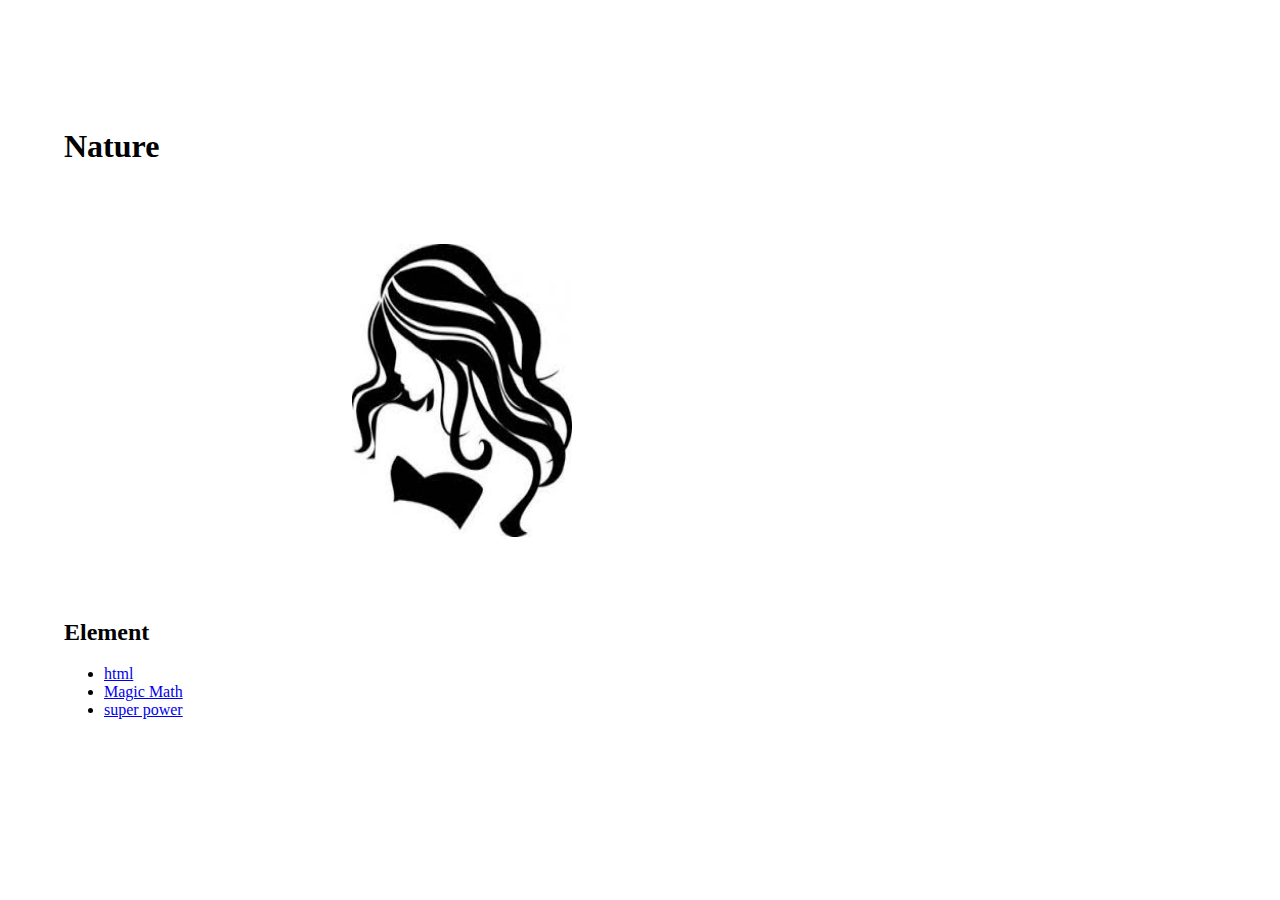
<file: index.html>
<!doctype html>
<html>
	<head>
		<meta charset="UTF-8">
		<title>Handpage</title>
		<link rel="stylesheet" href="home.css" type="text/css">
	</head>
	<body>
		<h1>Nature</h1>
		<img src="female.jpg" width="220" height="293" alt="female">
		<h2>Element</h2>
		<ul>
			<li><a href="start.html">html</li>
			<li><a href="a1.html">Magic Math</li>
			<li><a href="06.html">super power</li>
		</ul>
	<body>
</html>
</file>
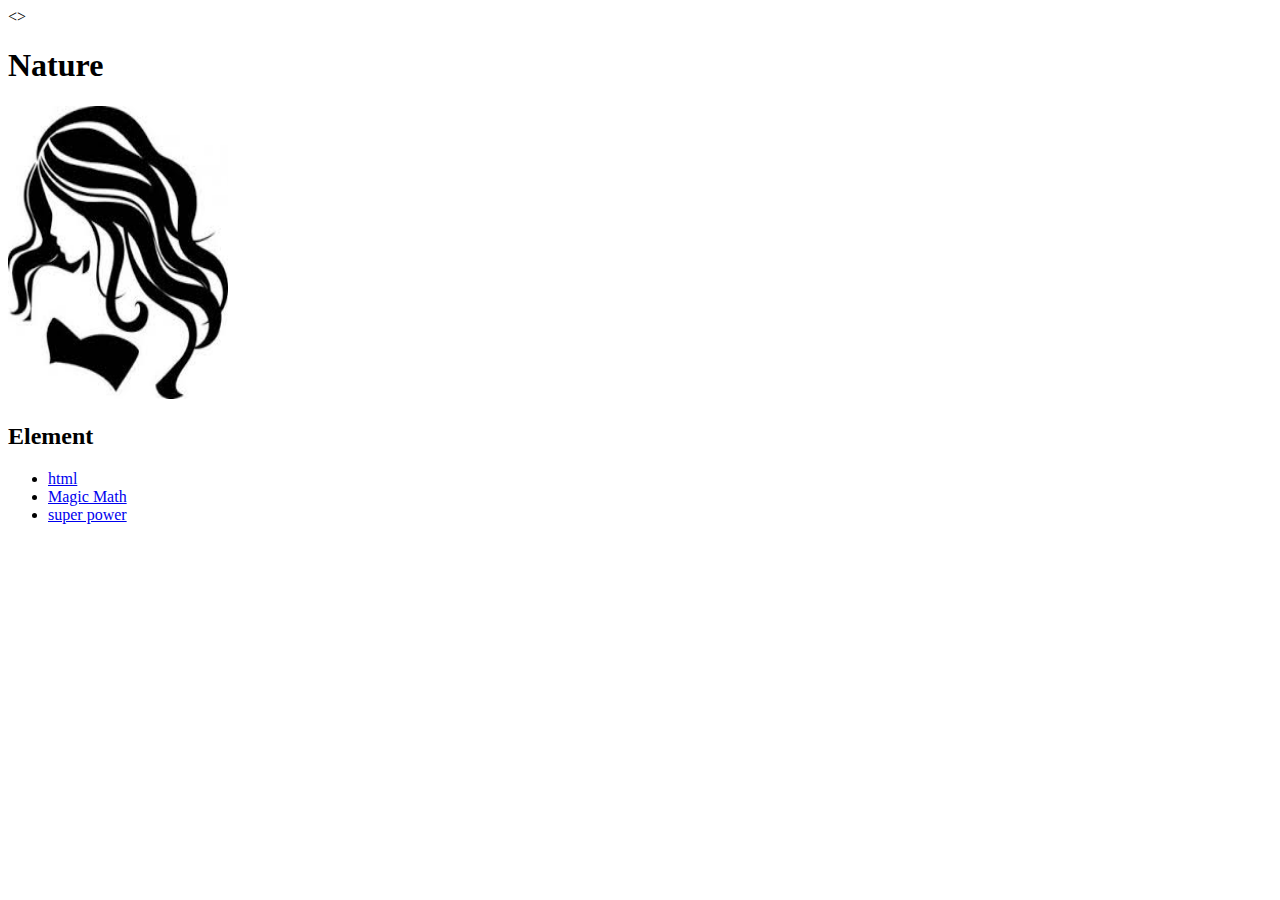
<file: 0321.html>
<!doctype html>
<html>
	<head>
		<meta charset="UTF-8">
		<title>Handpage</title>
		<>
	</head>
	<body>
		<h1>Nature</h1>
		<img src="female.jpg" width="220" height="293" alt="female">
		<h2>Element</h2>
		<ul>
			<li><a href="1.html">html</li>
			<li><a href="2.html">Magic Math</li>
			<li><a href="3.html">super power</li>
		</ul>
	<body>
</html>
</file>
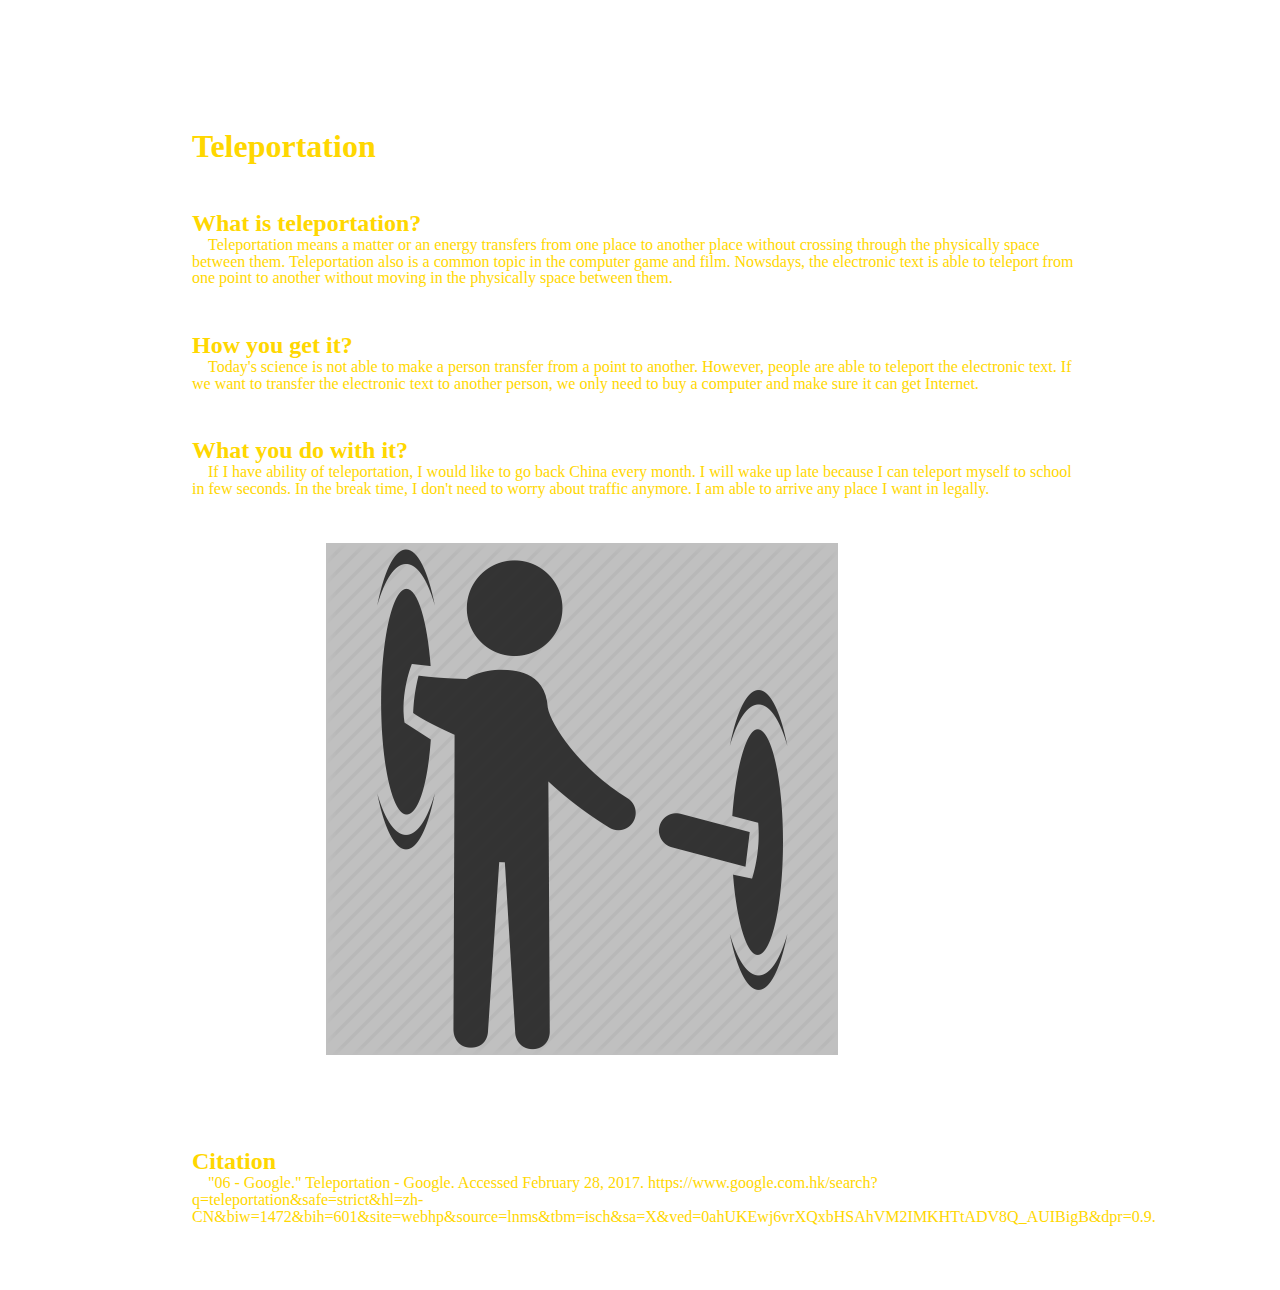
<file: 06.html>
<!doctype html>
<html>
	<head>
		<meta charset="UTF-8">
		<title>My Speical Power</title>
		<link rel="stylesheet" href="hm1.css" type="text/css">
	</head>
	<body>
		<h1>Teleportation</h1>
		<h2>What is teleportation?</h2>
		<p>Teleportation means a matter or an energy transfers from one place to another place without crossing through the physically space between them. Teleportation also is a common topic in the computer game and film. Nowsdays, the electronic text is able to teleport from one point to another without moving in the physically space between them.</p>
		<h2>How you get it?</h2>
		<p>Today's science is not able to make a person transfer from a point to another. However, people are able to teleport the electronic text. If we want to transfer the electronic text to another person, we only need to buy a computer and make sure it can get Internet.</p> 
		<h2>What you do with it?</h2>
		<p>If I have ability of teleportation, I would like to go back China every month. I will wake up late because I can teleport myself to school in few seconds. In the break time, I don't need to worry about traffic anymore. I am able to arrive any place I want in legally.</p>
		<img src="./06.png" width="512" height="512" alt="the Image of teleportation sample">
		<h2>Citation</h2>
		<p>"06 - Google." Teleportation - Google. Accessed February 28, 2017. https://www.google.com.hk/search?q=teleportation&safe=strict&hl=zh-CN&biw=1472&bih=601&site=webhp&source=lnms&tbm=isch&sa=X&ved=0ahUKEwj6vrXQxbHSAhVM2IMKHTtADV8Q_AUIBigB&dpr=0.9.</p>
	</body>
</html>
</file>
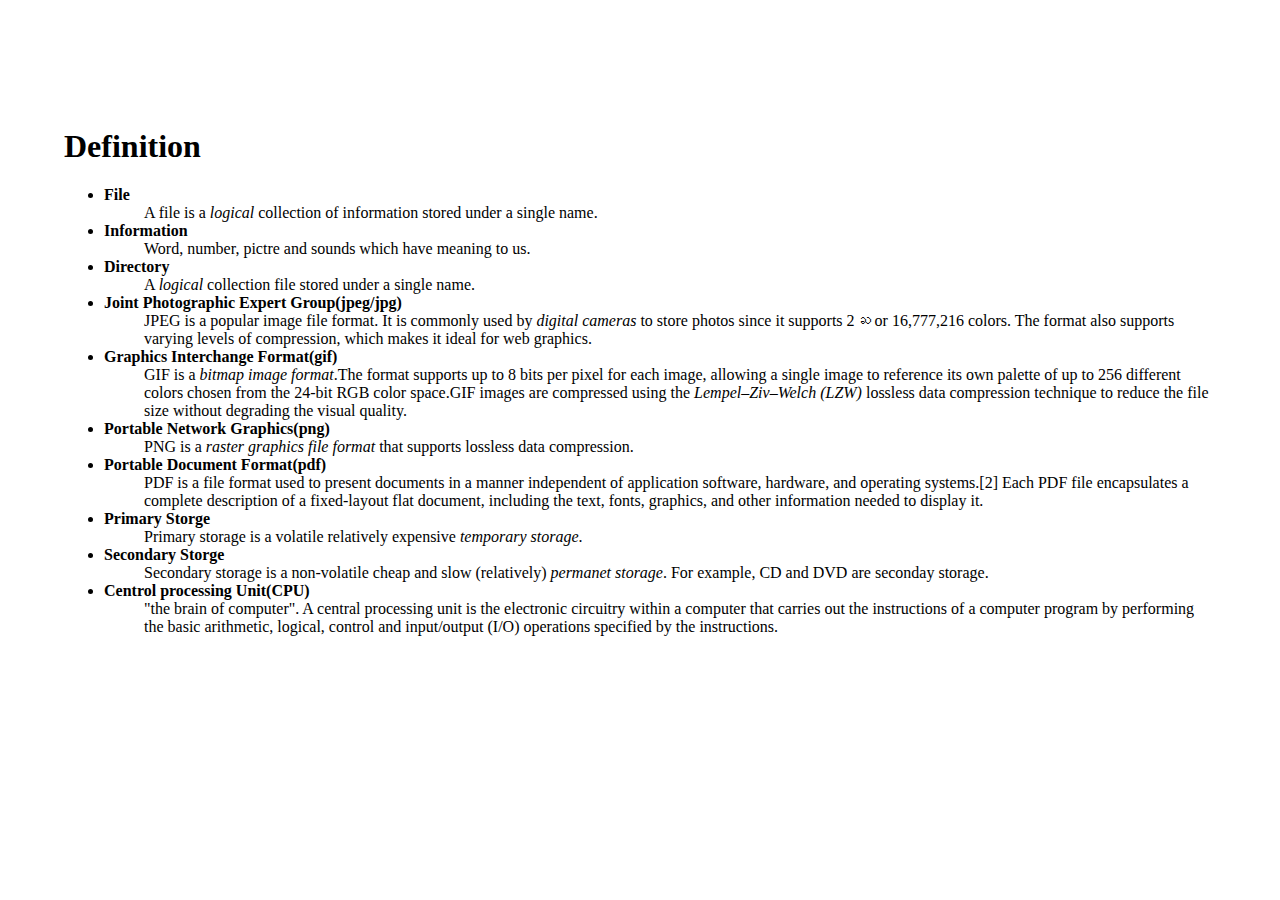
<file: 170302.html>
<!doctype html>
<html>
	<head>
		<meta charset="UTF-8">
		<title>Definition</title>
		<link rel="stylesheet" href="home.css" type="text/css">
	</head>
	<body>
		<h1>Definition</h1>
			<ul>
				<li><dl><b>File</b></dl></li>
				<dd>A file is a <i>logical</i> collection of information stored under a single name.</dd>
				<li><dl><b>Information</b></dl></li>
				<dd>Word, number, pictre and sounds which have meaning to us.</dd>
				<li><dl><b>Directory</b></dl></li>
				<dd>A <i>logical</i> collection file stored under a single name.</dd>
				<li><dl><b>Joint Photographic Expert Group(jpeg/jpg)</b></dl></li>
				<dd> JPEG is a popular image file format. It is commonly used by <i>digital cameras</i> to store photos since it supports 2&#4224 or 16,777,216 colors. The format also supports varying levels of compression, which makes it ideal for web graphics.</dd>
				<li><dl><b>Graphics Interchange Format(gif)</b></dl></li>
				<dd>GIF is a <i>bitmap image format</i>.The format supports up to 8 bits per pixel for each image, allowing a single image to reference its own palette of up to 256 different colors chosen from the 24-bit RGB color space.GIF images are compressed using the <i>Lempel–Ziv–Welch (LZW)</i> lossless data compression technique to reduce the file size without degrading the visual quality.</dd>
				<li><dl><b>Portable Network Graphics(png)</b></dl></li>
				<dd>PNG  is a <i>raster graphics file format</i> that supports lossless data compression. </dd>
				<li><dl><b>Portable Document Format(pdf)</b></dl></li>
				<dd>PDF  is a file format used to present documents in a manner independent of application software, hardware, and operating systems.[2] Each PDF file encapsulates a complete description of a fixed-layout flat document, including the text, fonts, graphics, and other information needed to display it.</dd>
				<li><dl><b>Primary Storge</b></dl></li>
				<dd>Primary storage is a volatile relatively expensive <i>temporary storage</i>.</dd>
				<li><dl><b>Secondary Storge</b></dl></li>
				<dd>Secondary storage is a non-volatile cheap and slow (relatively) <i>permanet storage</i>. For example, CD and DVD are seconday storage.</dd>
				<li><dl><b>Centrol processing Unit(CPU)</b></dl></li>
				<dd>"the brain of computer". A central processing unit is the electronic circuitry within a computer that carries out the instructions of a computer program by performing the basic arithmetic, logical, control and input/output (I/O) operations specified by the instructions.</dd>
			</ul>
	</body>
</html>
</file>
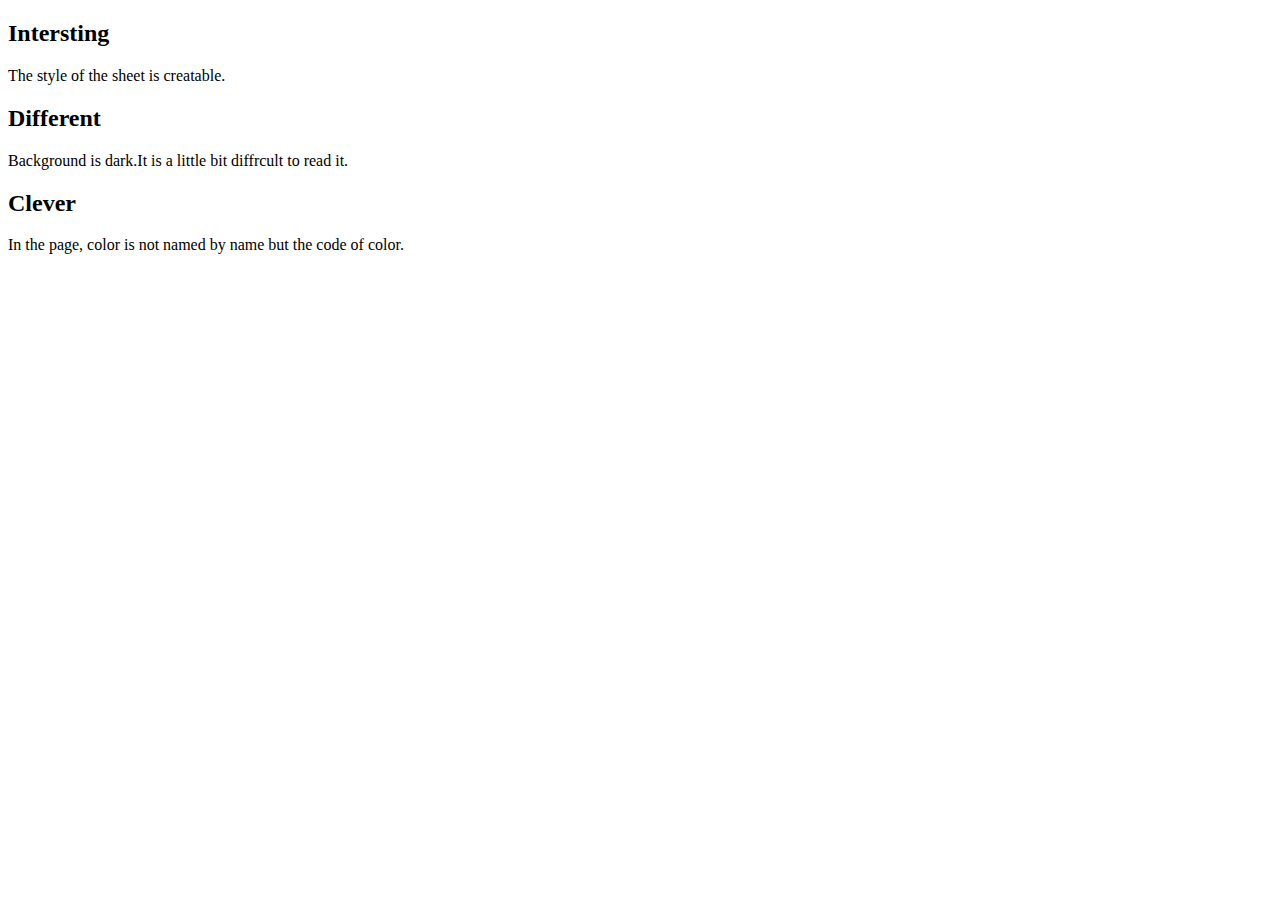
<file: start.html>
<!doctype html>
<html>
	<head>
		<meta charset="UTF-8">
		<title>Sach</title>
	</head>
	<body>
		<h2>Intersting</h2>
		<p>The style of the sheet is creatable.</p>
		<h2>Different</h2>
		<p> Background is dark.It is a little bit diffrcult to read it.</p>
		<h2>Clever</h2>
		<p>In the page, color is not named by name but the code of color.</p>
	</body>
</html>
</file>
<file: home.css>
body
{
	background:E7E7E7;
	color:Black;
	margin:10% 5% 10% 5%;
	font-family:Verdana,"Times New Roman",serif;
}
img
{
	margin:5% 25% 5% 25%;
}
</file>
<file: hm1.css>
body
{
	background:white;
	margin:10% 15% 5% 15%;
	color:gold;
}
h2
{
	margin:5% 0% 0% 0%;
}
img
{
	margin:5% 10% 5% 15%;
	background:silver;
}
p
{
	text-indent:1em;
	line-height:1.05;
	margin:0%
}
</file>
